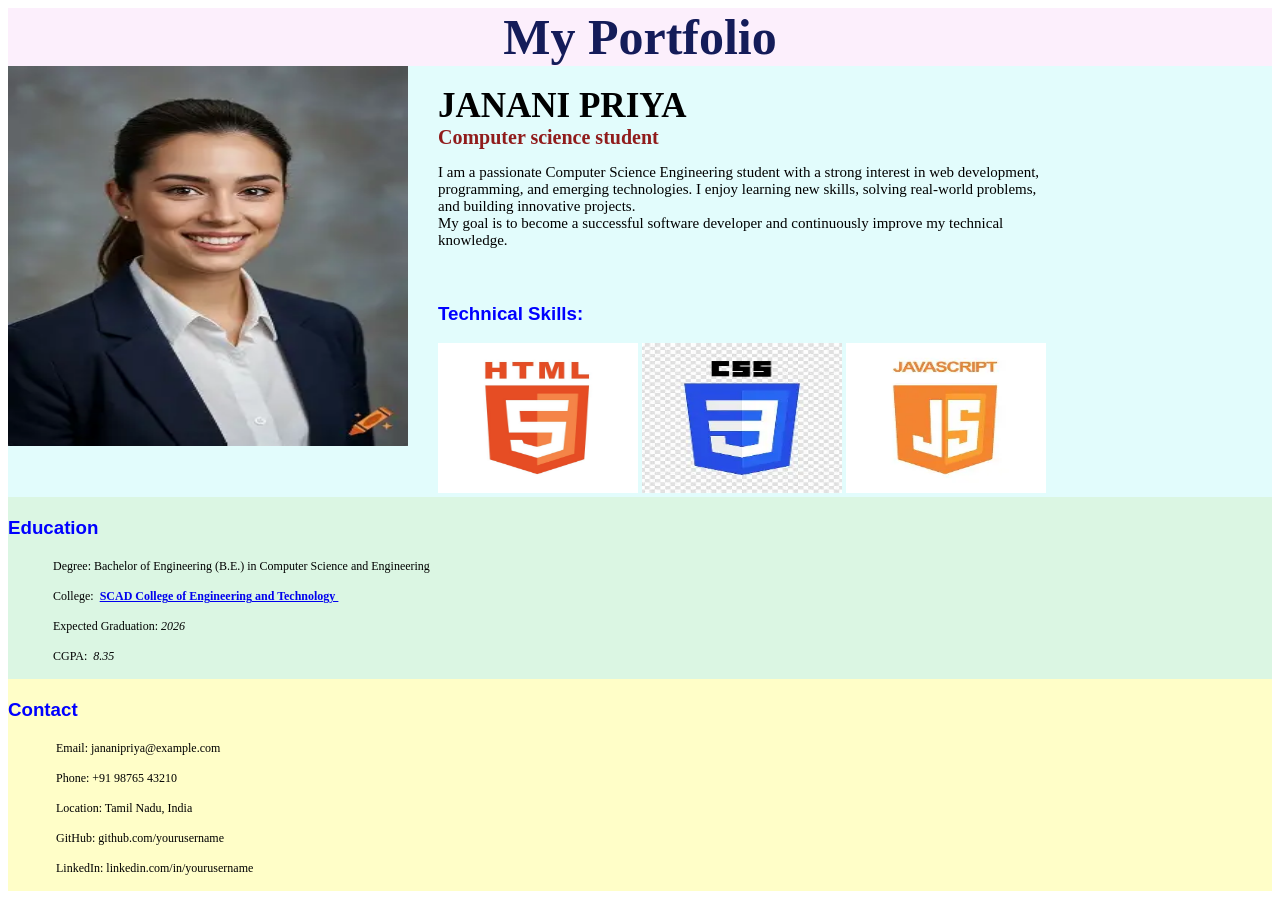
<file: html/index.html>
<!DOCTYPE html>
<html>
    <head>
        <title>My Portfolio</title>
        <link rel="Stylesheet" href="style.css"/>
    </head>
    <body>
        
        <h1 id="title">My Portfolio</h1>
        
        <div style="background-color: rgb(226, 252, 252); padding: 0%;">
            <img src="image.webp" style="width: 400px; height: 380px; float: left; margin-right: 30px;"/>

            <div style="padding: 20px;">
             <h1 id="name">JANANI PRIYA</h1>
             <h2 id="cse">Computer science student</h2>
                <div style="margin-left: 40px; width: 80%;">
                    <p id="aboutme">I am a passionate Computer Science Engineering student with a strong interest in web development,
                           programming, and emerging technologies. I enjoy learning new skills, solving real-world problems, and building innovative
                         projects. <br>My goal is to become a successful software developer and continuously improve my technical knowledge.</p>
               </div>  
                
            </div>


            <div>
                <h3 id="skill">Technical Skills:</h3>
                <img id="html" src="htmlimage.jpg"   style="width: 200px; height: 150px;"/>
                <img id="css" src="cssimage.webp"   style="width: 200px; height: 150px;"/>
                <img id="js" src="jslogo.webp"     style="width: 200px; height: 150px;"/>
            </div>
        </div>


        <div style="background-color: rgb(219, 246, 227); padding: 0%; margin: 0%;">
            <h3 id="edu">Education</h3>
            <pre id="edudetail">
               Degree: Bachelor of Engineering (B.E.) in Computer Science and Engineering

               College: <strong> <a href="https://scadengineering.ac.in/">SCAD College of Engineering and Technology </a> </strong>

               Expected Graduation: <em>2026</em>

               CGPA: <em> 8.35</em>
            </pre>

        </div>





        <div style="background-color: rgb(255, 254, 200); padding: 0%; margin: 0%;">
            <h3 id="contact">Contact</h3>
            <pre id="contactdetail">
                Email: jananipriya@example.com

                Phone: +91 98765 43210

                Location: Tamil Nadu, India

                GitHub: github.com/yourusername

                LinkedIn: linkedin.com/in/yourusername
            </pre>
        </div>

        

    </body>
</html>
</file>
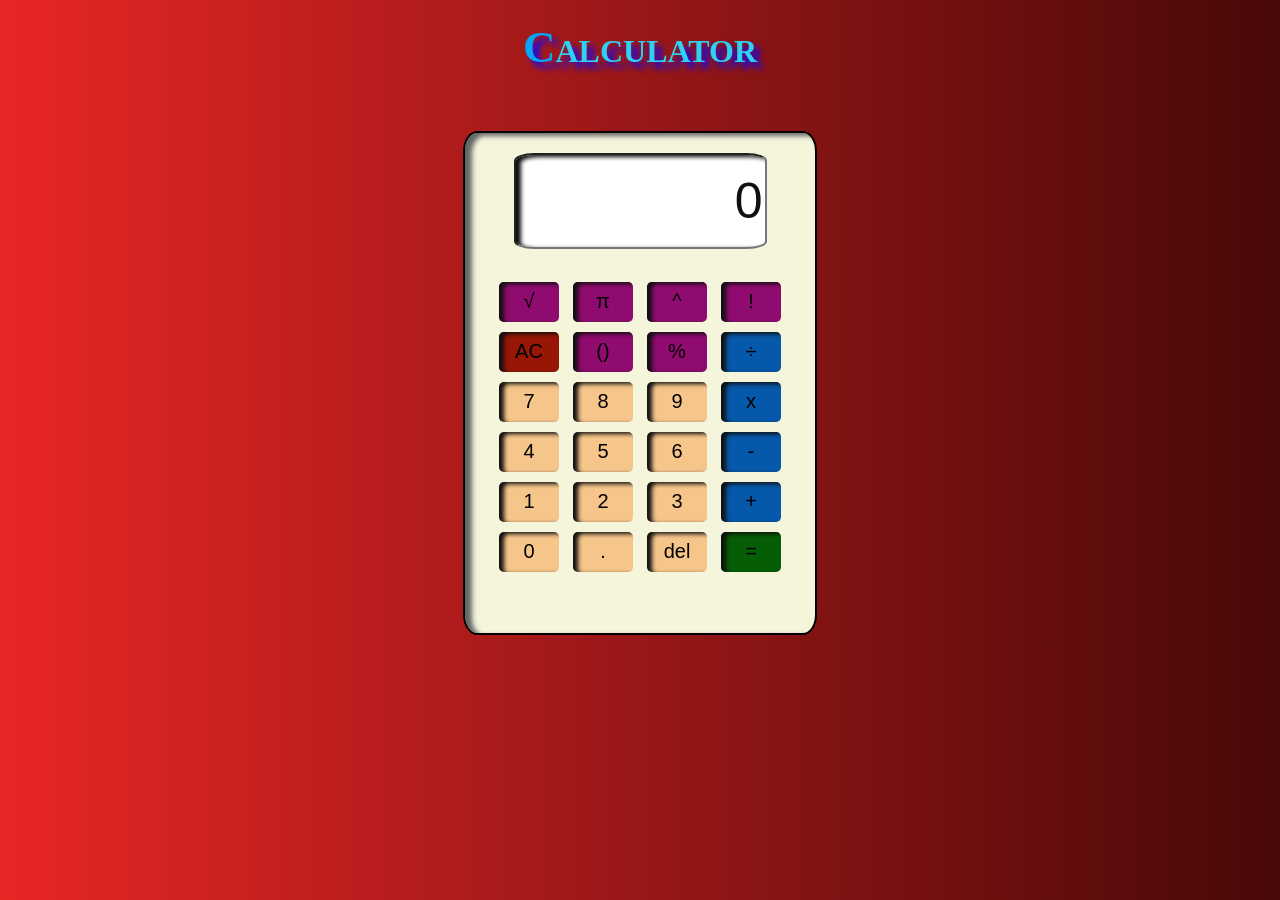
<file: htmlcalci/index.html>
<!DOCTYPE html>
<html>
    <head>
        <title>Mini Calculator</title>
        <link rel="stylesheet" href="style.css">
       
    </head>
    <body>
        <center>
        <h1> CALCULATOR </h1><br><br>

        <form class="calci" name="cal" >
        <input type="text" placeholder="0" name="display" ><br><br>
        <div class="buttons">
        <input type="button" value="√"  onclick="cal.display.value+='√'" style="background-color: rgb(144, 11, 111);"/> 
        <input type="button" value="π" onclick="cal.display.value+='π'"  style="background-color: rgb(144, 11, 111);"/> 
        <input type="button" value="^" onclick="cal.display.value+='^'"  style="background-color: rgb(144, 11, 111);"/> 
        <input type="button" value="!" onclick="cal.display.value+='!'"  style="background-color: rgb(144, 11, 111);"/><br> 
        <input type="button" value="AC" onclick="cal.display.value=''" style="background-color: rgb(152, 22, 5);"/> 
        <input type="button" value="()" onclick="cal.display.value+='()' "style="background-color: rgb(144, 11, 111);"/> 
        <input type="button" value="%" onclick="cal.display.value+='%'" style="background-color: rgb(144, 11, 111);"/> 
        <input type="button" value="÷" onclick="cal.display.value+='÷'" style="background-color: rgb(6, 88, 170);"/> <br>
        <input type="button" value="7" onclick="cal.display.value+='7'" style="background-color: rgb(246, 197, 138);"/> 
        <input type="button" value="8" onclick="cal.display.value+='8'" style="background-color: rgb(246, 197, 138);"/> 
        <input type="button" value="9" onclick="cal.display.value+='9'" style="background-color: rgb(246, 197, 138);"/> 
        <input type="button" value="x" onclick="cal.display.value+='x'" style="background-color: rgb(6, 88, 170);"/> <br>
        <input type="button" value="4" onclick="cal.display.value+='4'" style="background-color: rgb(246, 197, 138);"/> 
        <input type="button" value="5" onclick="cal.display.value+='5'" style="background-color: rgb(246, 197, 138);"/> 
        <input type="button" value="6" onclick="cal.display.value+='6'" style="background-color: rgb(246, 197, 138);"/> 
        <input type="button" value="-" onclick="cal.display.value+='-'" style="background-color: rgb(6, 88, 170);"/> <br>
        <input type="button" value="1" onclick="cal.display.value+='1'" style="background-color: rgb(246, 197, 138);"/> 
        <input type="button" value="2" onclick="cal.display.value+='2'" style="background-color: rgb(246, 197, 138);"/> 
        <input type="button" value="3" onclick="cal.display.value+='3'"  style="background-color: rgb(246, 197, 138);"/> 
        <input type="button" value="+" onclick="cal.display.value+='+'" style="background-color: rgb(6, 88, 170);"/><br>
        <input type="button" value="0" onclick="cal.display.value+='0'" style="background-color: rgb(246, 197, 138);"/> 
        <input type="button" value="." onclick="cal.display.value+='.'" style="background-color: rgb(246, 197, 138);"/> 
        <input type="button" value="del" onclick="cal.display.value=''" style="background-color: rgb(246, 197, 138);"/>
        <input type="button" value="=" onclick="cal.display.value+='='" style="background-color: rgb(5, 94, 6);"/> 
        
    
        </div>
       
</form>


        

        </center>
    </body>
</html>
</file>
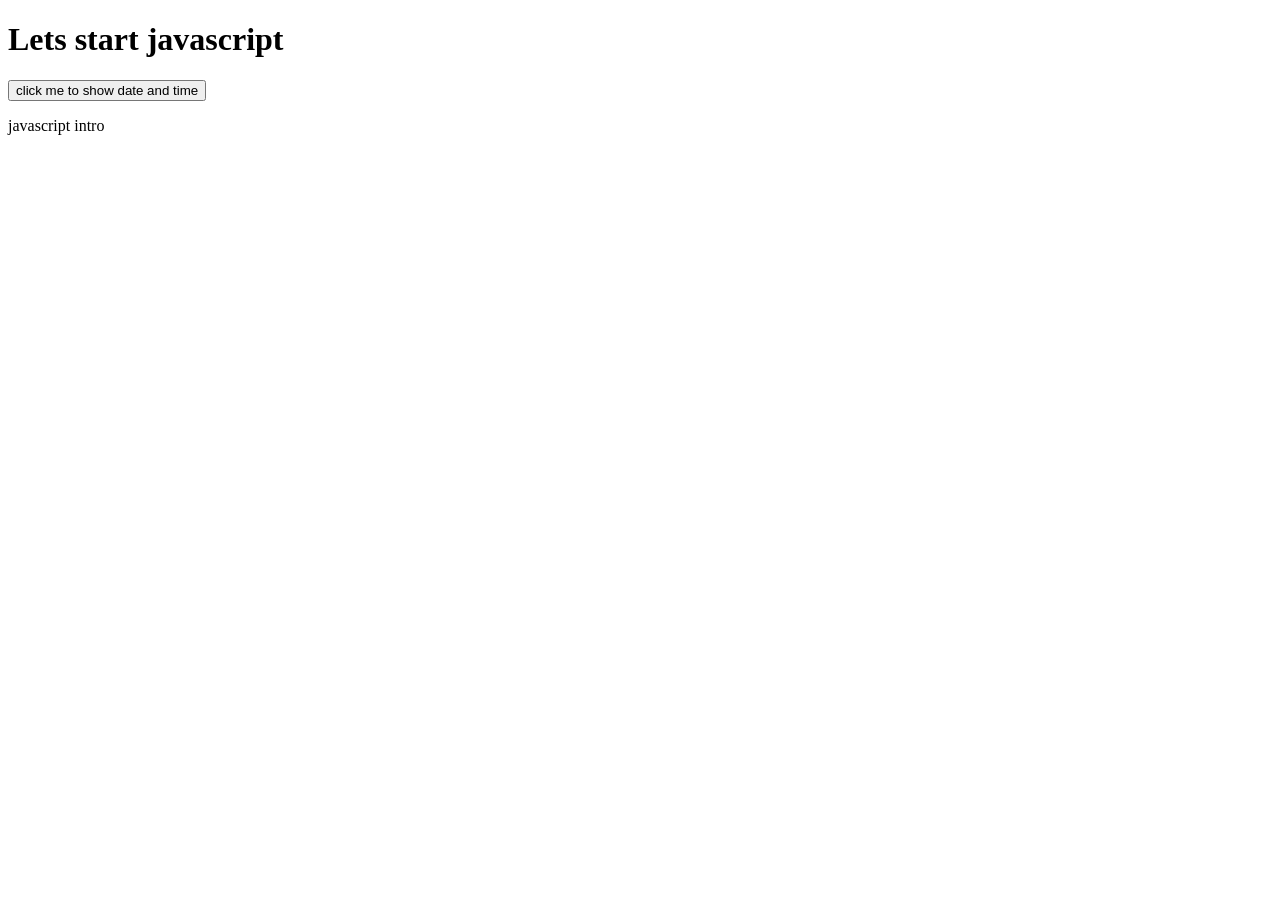
<file: javascript/index.html>
<!DOCTYPE html>
<html lang="en">
<head>
    <meta charset="UTF-8">
    <meta name="viewport" content="width=device-width, initial-scale=1.0">
    <title>Javascript</title>
</head>
<body>
    
    <h1>Lets start javascript</h1>
        <button  onclick="datetime()">click me to show date and time</button>
    <p id="demo"></p>

    
    <script>
        // alert("hai")
        setTimeout( ()=>{
                 document.querySelector("h1").innerHTML="Im changed"
        },4000)//this is a async funtion
        console.log(100)
        console.log("Javascript")
        document.write("javascript intro")

        //var,let,const - KEYWORDS
        var userName="JAnani"
        let email="abc@gmail.com"
        const age= 21;
        console.log(userName)
        console.log(email)
        console.log(age)

        //44:44

        function datetime(){
            document.getElementById('demo').innerHTML= Date()

        }
       
       

       
       
    </script>


</body>
</html>
</file>
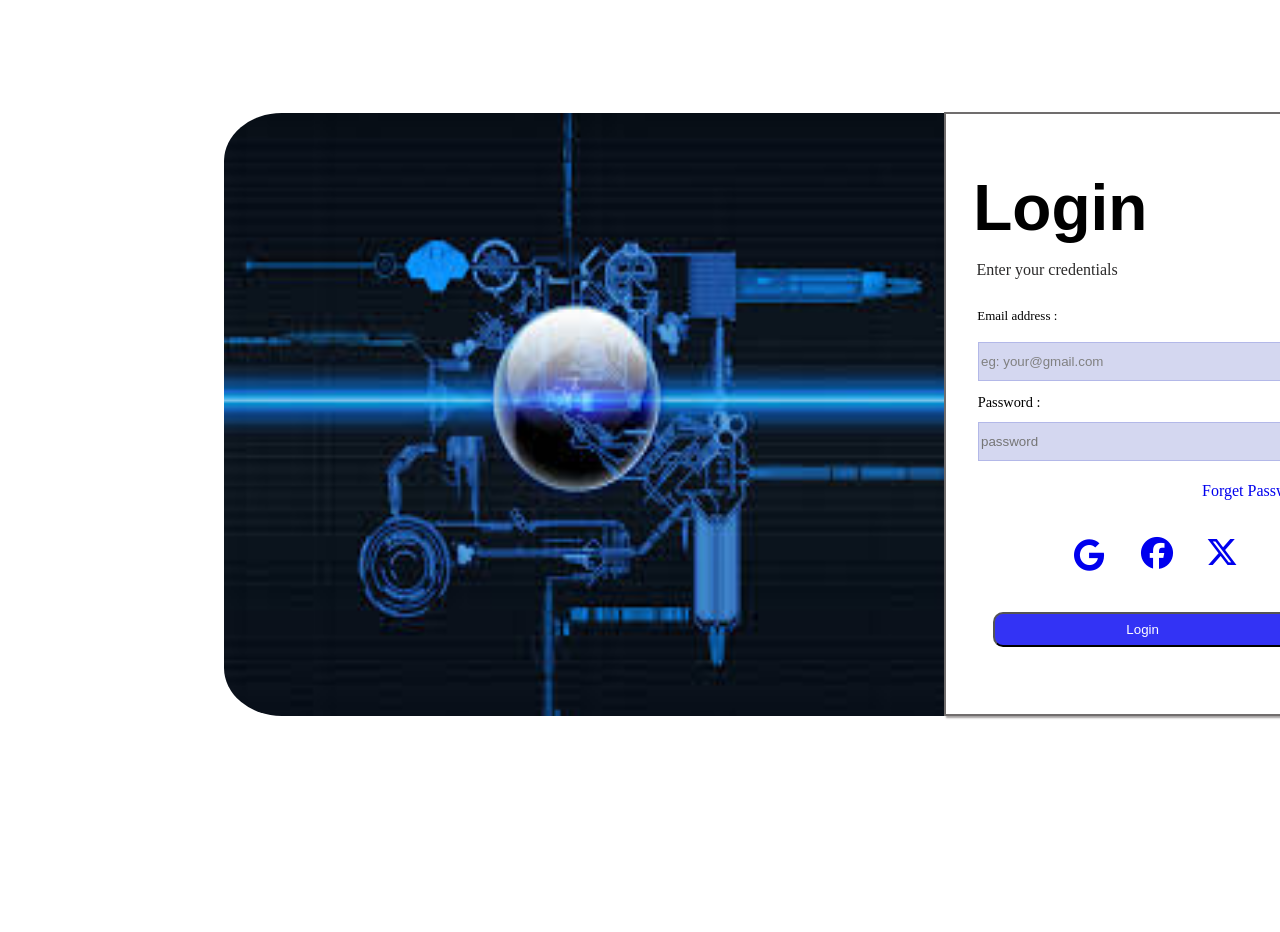
<file: loginform/index.html>
<!DOCTYPE html>
<html lang="en">
<head>
    <meta charset="UTF-8">
    <meta name="viewport" content="width=device-width, initial-scale=1.0">
    <title>Loginform</title>
    <link rel="stylesheet" href="style.css"/>
    <link rel="stylesheet" href="https://cdnjs.cloudflare.com/ajax/libs/font-awesome/6.7.2/css/all.min.css" integrity="sha512-Evv84Mr4kqVGRNSgIGL/F/aIDqQb7xQ2vcrdIwxfjThSH8CSR7PBEakCr51Ck+w+/U6swU2Im1vVX0SVk9ABhg==" crossorigin="anonymous" referrerpolicy="no-referrer" />
</head>
<body>

    <div class="image" ><img src="techo.jpg"/>
    <div class="main">
    <div class="overview">
        <h1 class="head">Login</h1>
        <h3>Enter your credentials</h3>
        <form>
            <label class="email">Email address :</label><br><br>
            <input class="e-type" type="email" value="eg: your@gmail.com">
            <label class="password">Password :</label><br><br>
            <input class="e-pass" type="password" placeholder="password">
        </form>
        <a href="#"><p>Forget Password ?</p></a>
        <input type="submit" value="Login" class="login">
        <a href="#" class="google"><i class="fa-brands fa-google"></i></a>
        <a href="#" class="facebook"><i class="fa-brands fa-facebook"></i></a>
        <a href="#"  class="twit"><i class="fa-brands fa-x-twitter"></i></a>

    </div>
    
    </div>
    </div>
</body>
</html>
</file>
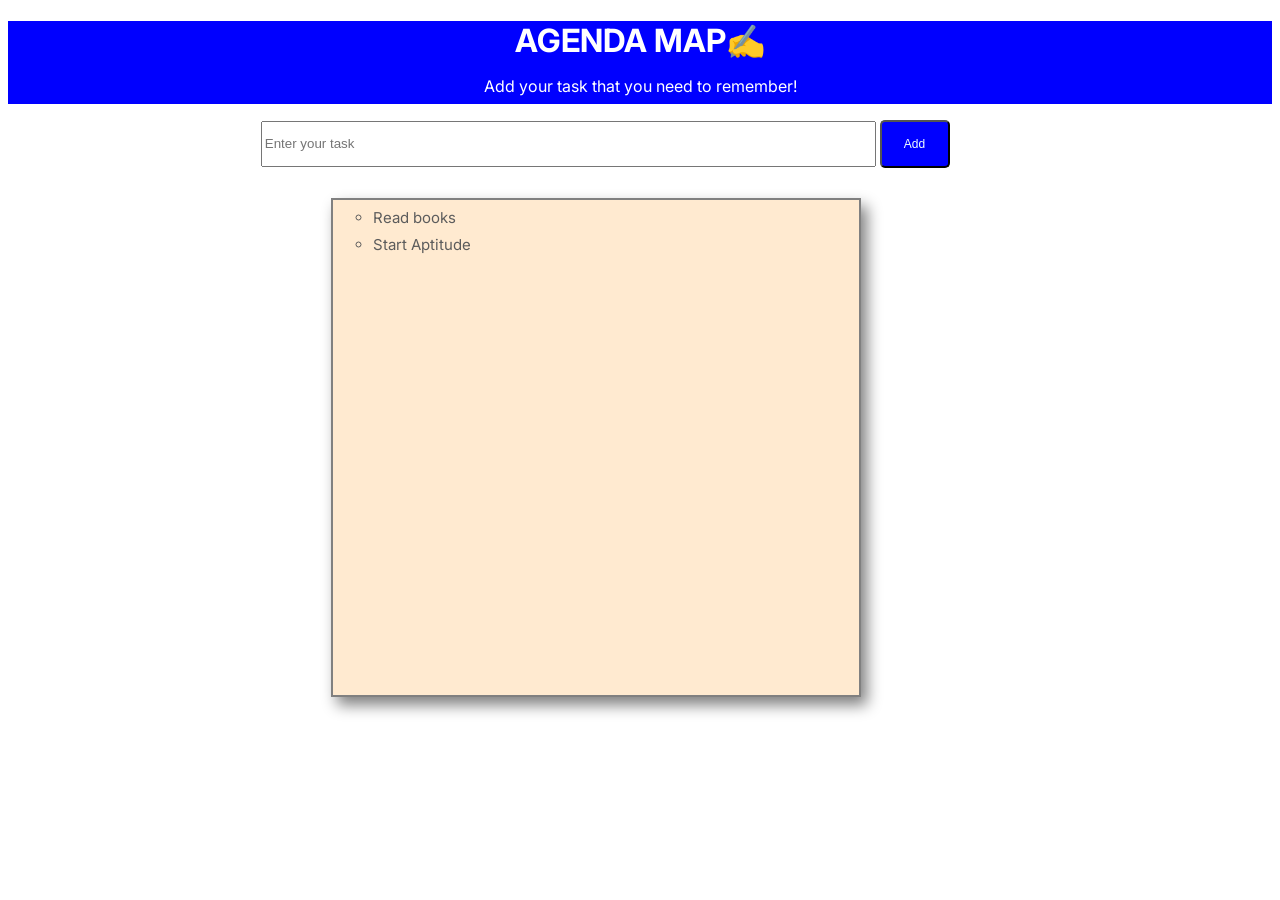
<file: todolist/index.html>
<!DOCTYPE html>
<html lang="en">
<head>
    <meta charset="UTF-8">
    <meta name="viewport" content="width=device-width, initial-scale=1.0">
    <title>My TO-DO Planner  </title>
    <script src="script.js" defer></script>
    <link rel="stylesheet" href="style.css">
</head>
<body>
    <div class="start">
    <h1 id="heading"> My Agenda ✍️</h1>
    <p id="description" class="info"> Add your task that you need to remember!</p>
    </div>
    <div class="inputs">
    <input type="text" id="input-list" placeholder="Enter your task">
    <button id="addbtn" data-action="ADDED">Add</button>
    <ul id="todolist">
        <li>Read books</li>
        <li>Start Aptitude</li>
    </ul>
    </div>
</body>
</html>
</file>
<file: html/style.css>
#title{
    margin: 0%;
    font-family:Georgia, 'Times New Roman', Times, serif;
    color:rgb(20, 28, 89);
    background-color: rgb(252, 239, 252);
    text-align: center;
    font-size: 50px;

}
#name{
    margin: 0%;
     color: black;
     font-family:Georgia, 'Times New Roman', Times, serif;
     font-size: 35px;
}
#cse{
    margin: 0%;
     color: rgb(144, 28, 28);
     font-family:Georgia, 'Times New Roman', Times, serif;
     font-size: 20px;

}
#aboutme{
    font-family: Georgia, 'Times New Roman', Times, serif;
    font-size: 15px;
    
}
#skill{
    font-family: Arial, Helvetica, sans-serif;
    color: blue;
}
#edu{
    margin: 0%;
    padding: 0%;
    padding-top: 20px;
    font-family: Arial, Helvetica, sans-serif;
    color: blue;

}
#edudetail{
    font-family: Georgia, 'Times New Roman', Times, serif;
   
    font-size: 12px;
    margin: 0%;
    margin-top: 20px;
    padding: 0%;
}

#project{
     margin: 0%;
    
    padding: 0%;
    padding-top: 20px;
    font-family: Arial, Helvetica, sans-serif;
    color: blue;

}

#projectdet{
    display:grid;
    grid-template-columns: 50% 50%;
    border: 2px solid black;
}


#pro1,#pro2{
    font-family: Georgia, 'Times New Roman', Times, serif;
    font-size: 20px;
    color: brown;
}
#contact{
    margin: 0%;
    
    padding: 0%;
    padding-top: 20px;
    font-family: Arial, Helvetica, sans-serif;
    color: blue;
  

}
#contactdetail{
    font-family: Georgia, 'Times New Roman', Times, serif;
   
    font-size: 12px;
    margin: 0%;
    margin-top: 20px;
    padding: 0%;

}
</file>
<file: htmlcalci/style.css>
body{
    background-color: rgb(65, 2, 19);
    
}
    
    h1::first-letter{
    color:rgb(6, 165, 245);
    font-weight: bolder;
    font-size: 45px;
    
}
h1{
    color:rgb(47, 209, 242);
    text-shadow: 6px 6px 6px rgb(11, 6, 255);
    font-family: Cambria, Cochin, Georgia, Times, 'Times New Roman', serif;

}

body{
    background: linear-gradient(to right,rgb(232, 38, 38),rgb(72, 8, 8));
}

input[type="text"]{
    margin:20px;
    border-radius: 8%;
}
.calci{
    
    border:2px;
    background-color:beige;
    border-style: solid;
    width:350px;
    height:500px;
    box-shadow: inset 7px 3px 5px rgb(99, 102, 102);
    border-radius: 4%;
    
}
.calculator{
    border:2px;
    padding:50px;
}
input[type="text"] 
{
            width: 70%;
            height: 90px;
            text-align: right;
            margin-bottom: 10px;
            font-size: 50px;
            box-shadow: inset 5px 2px 4px rgb(12, 12, 12);
            
}
.buttons input {
            width: 60px;
            height: 40px;
            margin: 5px;
            font-size: 20px;
            border: none;
            background-color: #e0e0e0;
            border-radius: 5px;
            cursor: pointer;
            box-shadow: inset 5px 2px 4px rgb(16, 16, 16);
        }
::placeholder{
    color:rgb(19, 15, 15);
}

input[type="button"]:hover{
    color: red;
    font-size: 25px;
    
}
</file>
<file: loginform/style.css>
body,html{
    margin:0;
    padding:0;
    height: 500px;
    width:100%;
}

.main{
    width:100%;
    padding:0;
    margin:0;
    height:100vh;
    
    

}
.image{
    width:80%;
    height:750px;
    flex-direction: row;
    justify-content: center;
    margin:9rem;
    margin-top: 2rem;
    border-radius: 5%;
}

img{
    
    position: absolute;
    top:7.04rem;
    margin-left: 5rem;
    width:720px;
    height:603px;
    border-top-left-radius: 8%;
    border-bottom-left-radius: 8%;

}
.overview{
    width:400px;
    height:600px;
    border:2px solid rgb(112, 109, 109);
    margin-left:50rem;
    position:relative;
    top:5rem;
    box-shadow: 2px 2px 2px rgb(163, 160, 160);
    border-top-right-radius: 8%;
    border-bottom-right-radius: 8%;

    
}

.head{
    font-family:-apple-system, BlinkMacSystemFont, "SF Pro Display", "Helvetica Neue", Arial, sans-serif;
    font-size: 4rem;
    padding:1.7rem;
    font-weight: bolder;
    position: relative;
    bottom: 0.20em;

}
.overview h3{
    position:absolute;
    top:7.30em;
    
    font-weight: lighter;
    font-size: 1rem;
    color:rgb(43, 42, 42);
    margin:1.90rem;

}

.email{
    position:absolute;
    bottom:30em;
    left:2.40em;
    font-size: small;
    font-style: normal;
}

.e-type{
    position: absolute;
    bottom:25em;
    width:25em;
    height:35px;
    left:2.40em;
    color: gray;
    font-weight:lighter;
    border: 1px solid  rgb(179, 184, 232);
    background-color: rgb(212, 215, 240);
    
}
.password{
    position:relative;
    top:2em;
    left:2.20em;
    font-size: 0.90em;
    font-style: normal;
    border:transparent;
    
    
}

.e-pass{

    position: absolute;
    bottom:19em;
    width:25em;
    height:35px;
    left:2.40em;
    color: gray;
    font-weight:lighter;
    border: transparent;
    border: 1px solid  rgb(179, 184, 232);
    background-color: rgb(212, 215, 240);
    

}


p{
    position:absolute;
    top:22em;
    left:16em;
    font-weight: lighter;
}
p:hover{
    text-decoration: underline;
    text-decoration-color: blue;
}

.login{
    width:300px;
    height:35px;
    position: absolute;
    bottom:5em;
    left:3.50em;
    border-radius: 10px;
    background-color: rgb(51, 51, 245);
    color:white;

}

.google{
    position:relative;
    top:4.30em;
    left:4em;
    font-size: 2rem;
}

.facebook{
    position:relative;
    top:4.25em;
    left:5em;
    font-size: 2rem;

}

.twit{

    position:relative;
    top:4.23em;
    bottom:1em;
    left:5.90em;
    font-size: 2rem;

}
</file>
<file: todolist/style.css>
@import url('https://fonts.googleapis.com/css2?family=Inter:ital,opsz,wght@0,14..32,100..900;1,14..32,100..900&family=Margarine&family=Montserrat:ital,wght@0,100..900;1,100..900&family=Roboto:ital,wght@0,100..900;1,100..900&family=Satisfy&display=swap');



body{
    font-family: "Inter", sans-serif;
    font-optical-sizing: auto;
    font-style: normal;
    
  
}


.start{
    width:100%;
    display: block;
    text-align: center;
    background-color:blue;
    
}
#heading{
    color:white;
    font-weight: bold;
    margin-bottom: 0;
}
.info{
    
    color:rgb(255, 255, 255);
    background-color: none;
    padding-bottom: 8px;
    
}


.inputs{
    width:60%;
    display: block;
    align-items: center;
    margin:auto;
}


#input-list{
    width:80%;
    height:40px;
    outline: none;
    margin-left: auto;
    color:blue;


}
#addbtn{
    padding:15px;
    margin:auto;
    background-color: blue;
    color:azure;
    font-size: 12px;
    width:70px;
    border-radius: 5px;
}
#todolist{
    border: 2px solid gray;
    box-shadow: 6px 8px 14px gray;
    width:38vw;
    height: 55vh;
    margin-top: 30px;
    margin-left: 70px;
    font-size: 15px;
    color: rgb(92, 92, 92);
    list-style:circle;
    background-color: rgb(255, 234, 208);
    
}

li{
    margin:8px 0;
}
</file>
